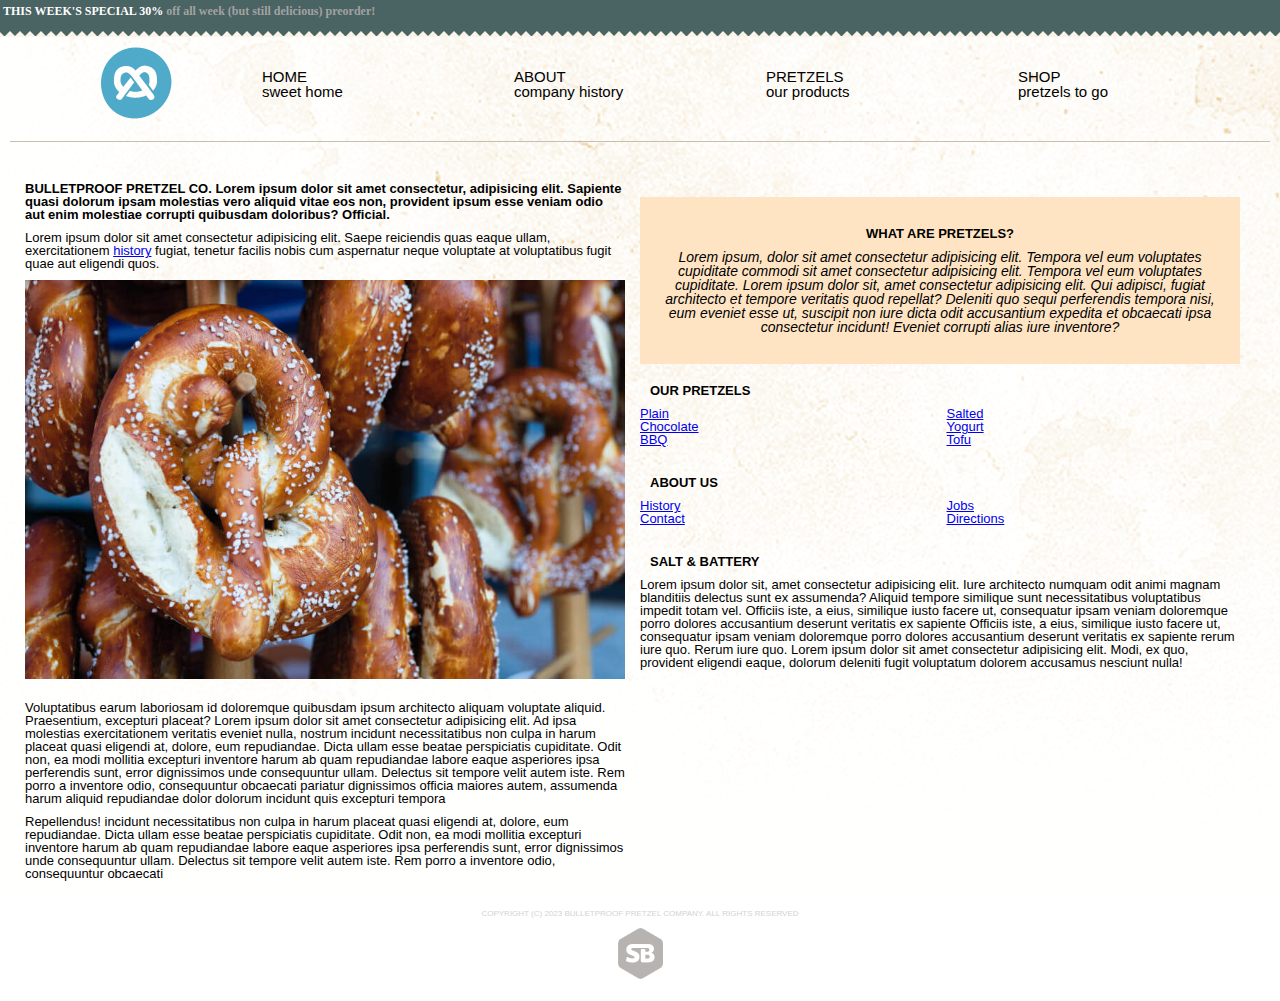
<file: index.html>
<!DOCTYPE html>
<html lang="en">
  <head>
    <meta charset="UTF-8" />
    <meta http-equiv="X-UA-Compatible" content="IE=edge" />
    <meta name="viewport" content="width=device-width, initial-scale=1.0" />
    <title>Bulletproof Pretzel company</title>
    <link rel="stylesheet" href="reset.css" />
    <link rel="stylesheet" href="layout.css" />
  </head>
  <body>
    <div id="special">
      <span class="item1">THIS WEEK'S SPECIAL 30%</span>
      <span class="item2">off all week (but still delicious) preorder!</span>
    </div>
    <div id="wrapper">
      <header>
        <nav id="nav1">
          <ul>
            <figure class="companyLogo">
              <img src="/images/logo-mark.png" alt="companylogo" />
            </figure>
            <li>HOME <span class="hidden-text">sweet home</span></li>
            <li>ABOUT <span class="hidden-text">company history</span></li>
            <li>PRETZELS <span class="hidden-text">our products</span></li>
            <li>SHOP <span class="hidden-text">pretzels to go</span></li>
          </ul>
        </nav>
      </header>
      <article class="parent">
        <section id="main">
          <p id="p1">
            BULLETPROOF PRETZEL CO. Lorem ipsum dolor sit amet consectetur,
            adipisicing elit. Sapiente quasi dolorum ipsam molestias vero
            aliquid vitae eos non, provident ipsum esse veniam odio aut enim
            molestiae corrupti quibusdam doloribus? Official.
          </p>
          <p id="p2">
            Lorem ipsum dolor sit amet consectetur adipisicing elit. Saepe
            reiciendis quas eaque ullam, exercitationem
            <span id="linkContainer"></span>

            fugiat, tenetur facilis nobis cum aspernatur neque voluptate at
            voluptatibus fugit quae aut eligendi quos.
          </p>
          <figure>
            <img id="pretzels" src="/images/pretzels.jpg" alt="freshpretzels" />
          </figure>

          <p id="p3">
            Voluptatibus earum laboriosam id doloremque quibusdam ipsum
            architecto aliquam voluptate aliquid. Praesentium, excepturi
            placeat? Lorem ipsum dolor sit amet consectetur adipisicing elit. Ad
            ipsa molestias exercitationem veritatis eveniet nulla, nostrum
            incidunt necessitatibus non culpa in harum placeat quasi eligendi
            at, dolore, eum repudiandae. Dicta ullam esse beatae perspiciatis
            cupiditate. Odit non, ea modi mollitia excepturi inventore harum ab
            quam repudiandae labore eaque asperiores ipsa perferendis sunt,
            error dignissimos unde consequuntur ullam. Delectus sit tempore
            velit autem iste. Rem porro a inventore odio, consequuntur obcaecati
            pariatur dignissimos officia maiores autem, assumenda harum aliquid
            repudiandae dolor dolorum incidunt quis excepturi tempora
          </p>
          <p id="p4">
            Repellendus! incidunt necessitatibus non culpa in harum placeat
            quasi eligendi at, dolore, eum repudiandae. Dicta ullam esse beatae
            perspiciatis cupiditate. Odit non, ea modi mollitia excepturi
            inventore harum ab quam repudiandae labore eaque asperiores ipsa
            perferendis sunt, error dignissimos unde consequuntur ullam.
            Delectus sit tempore velit autem iste. Rem porro a inventore odio,
            consequuntur obcaecati
          </p>
        </section>
        <aside id="sidebar">
          <div class="callout">
            <h3 id="pretz">WHAT ARE PRETZELS?</h3>
            <p id="pcall">
              Lorem ipsum, dolor sit amet consectetur adipisicing elit. Tempora
              vel eum voluptates cupiditate commodi sit amet consectetur
              adipisicing elit. Tempora vel eum voluptates cupiditate. Lorem
              ipsum dolor sit, amet consectetur adipisicing elit. Qui adipisci,
              fugiat architecto et tempore veritatis quod repellat? Deleniti quo
              sequi perferendis tempora nisi, eum eveniet esse ut, suscipit non
              iure dicta odit accusantium expedita et obcaecati ipsa consectetur
              incidunt! Eveniet corrupti alias iure inventore?
            </p>
          </div>
          <!-- <table class="eka">
            <tr>
              <td>
                <h3 id="pretzels">OUR PRETZELS</h3>
              </td>
            </tr>
            <tr>
              <td><a href="https://www.example.com/plain">Plain</a></td>
              <td><a href="https://www.example.com/salted">Salted</a></td>
            </tr>
            <tr>
              <td><a href="https://www.example.com/chocolate">Chocolate</a></td>
              <td><a href="https://www.example.com/yogurt">Yogurt</a></td>
            </tr>
            <tr>
              <td><a href="https://www.example.com/bbq">BBQ</a></td>
              <td><a href="https://www.example.com/tofu">Tofu</a></td>
            </tr>
          </table> -->

          <!-- <table id="toka">
            <h3 id="about">ABOUT US</h3>
            <tr>
              <td><a href="https://www.example.com/history">History</a></td>
              <td><a href="https://www.example.com/jobs">Jobs</a></td>
            </tr>
            <tr>
              <td><a href="https://www.example.com/contact">Contact Us</a></td>
              <td>
                <a href="https://www.example.com/directions">Directions</a>
              </td>
            </tr>
          </table> -->
          <h3>OUR PRETZELS</h3>
          <ul>
            <li>
              <a href="https://www.example.com/plain">Plain</a>
            </li>
            <li>
              <a href="https://www.example.com/plain">Chocolate</a>
            </li>
            <li>
              <a href="https://www.example.com/plain">BBQ</a>
            </li>
            <li>
              <a href="https://www.example.com/plain">Salted</a>
            </li>
            <li>
              <a href="https://www.example.com/plain">Yogurt</a>
            </li>
            <li>
              <a href="https://www.example.com/plain">Tofu</a>
            </li>
          </ul>
          <h3>ABOUT US</h3>
          <ul>
            <li>
              <a href="https://www.example.com/plain"> History</a>
            </li>
            <li>
              <a href="https://www.example.com/plain"> Contact</a>
            </li>
            <li>
              <a href="https://www.example.com/plain"> Jobs</a>
            </li>
            <li>
              <a href="https://www.example.com/plain"> Directions</a>
            </li>
          </ul>

          <h3>SALT & BATTERY</h3>
          <p>
            Lorem ipsum dolor sit, amet consectetur adipisicing elit. Iure
            architecto numquam odit animi magnam blanditiis delectus sunt ex
            assumenda? Aliquid tempore similique sunt necessitatibus
            voluptatibus impedit totam vel. Officiis iste, a eius, similique
            iusto facere ut, consequatur ipsam veniam doloremque porro dolores
            accusantium deserunt veritatis ex sapiente Officiis iste, a eius,
            similique iusto facere ut, consequatur ipsam veniam doloremque porro
            dolores accusantium deserunt veritatis ex sapiente rerum iure quo.
            Rerum iure quo. Lorem ipsum dolor sit amet consectetur adipisicing
            elit. Modi, ex quo, provident eligendi eaque, dolorum deleniti fugit
            voluptatum dolorem accusamus nesciunt nulla!
          </p>
        </aside>
      </article>
      <footer>
        <p id="footerText">
          COPYRIGHT (C) 2023 BULLETPROOF PRETZEL COMPANY. ALL RIGHTS RESERVED
        </p>
        <figure id="logoDown">
          <img src="/images/sb-black.png" alt="alalogo" />
        </figure>
      </footer>
    </div>
    <script src="script.js"></script>
  </body>
</html>
</file>
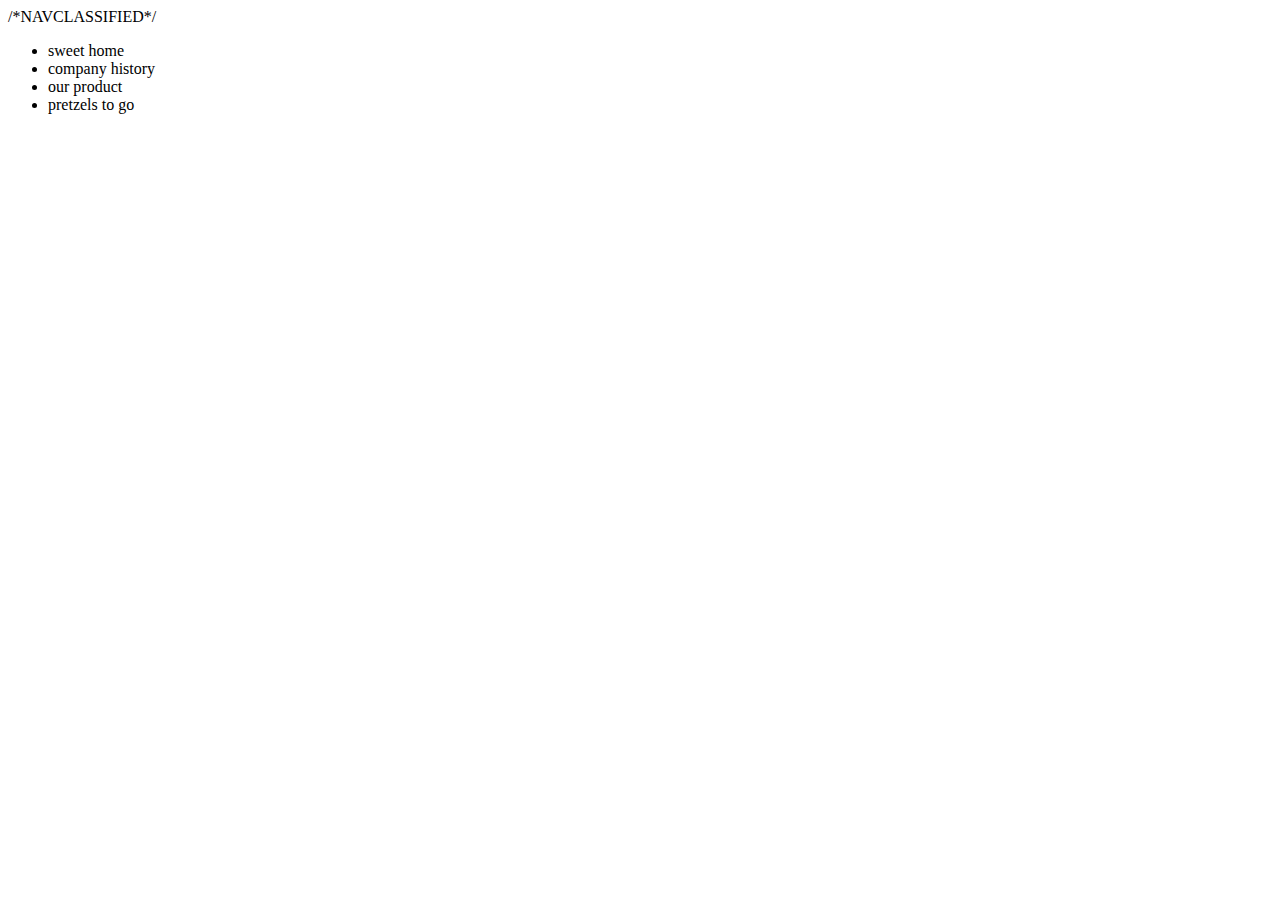
<file: temp_memo.html>
<!DOCTYPE html>
<html lang="en">
<head>
    <meta charset="UTF-8">
    <meta http-equiv="X-UA-Compatible" content="IE=edge">
    <meta name="viewport" content="width=device-width, initial-scale=1.0">
    <title>Document</title>
</head>
<body>
    
</body>
</html>


/*NAVCLASSIFIED*/

</nav class="navDetails">
<ul class="navDetListing">
  <li>sweet home</li>
  <li>company history</li>
  <li>our product</li>
  <li>pretzels to go</li>
</ul>
</nav>
</file>
<file: layout.css>
html {
  font-size: 62.5%;
}
/* MOBILE */
.hidden-text {
  display: none;
}
body {
  font-family: Verdana, Geneva, Tahoma, sans-serif;
  background-image: url("/images/grunge.png");
  background-repeat: no-repeat;
  background-size: cover;
  background-attachment: fixed;
}
#special {
  padding-top: 0.5rem;
  padding-left: 0.3rem;
  background-color: rgb(74, 99, 99);
  color: white;
  font-family: Cambria, Cochin, Georgia, Times, "Times New Roman", serif;
  font-weight: 700;
  font-size: 1.2rem;
  padding-block-end: 2rem;
  background-image: url("/images/special-bg.png");
  background-repeat: repeat-x;
  background-position: center bottom;
}

.item2 {
  color: rgb(162, 162, 162);
}
header {
  border-bottom-color: rgb(198, 191, 176);
  border-bottom-style: solid;
  border-bottom-width: 1px;
  padding-bottom: 2rem;
}

/*Hide NavDetails in MOBILE*/
#navDetails {
  display: none;
}

/*Koko sivun WRAPPER FLEX*/
#wrapper {
  margin-inline-start: 1rem;
  margin-inline-end: 1rem;
}
#wrapper > * {
  margin-top: 1rem;
  margin-bottom: 2rem;
  /*ÄLÄ KOSKE YLLÄOLEVIIN ! KOKO SIVUN SÄÄTÖ!*/
}

/*NAV 1 COLUMN MOBILEEN*/
#nav1 ul {
  display: flex;
  flex-direction: row;
  flex-wrap: wrap;
  justify-content: center;
}

#nav1 ul > * {
  flex-basis: 0;
  flex-grow: 1;
  text-align: center;
}

/*LOGON SÄÄDÖT*/
#nav1 ul .companyLogo {
  flex-basis: 100%;
  margin-bottom: 1.3rem;
  opacity: 0.9;
  text-align: center;
}

#pretzels {
  max-width: 100%;
  margin-bottom: 1rem;
}
#main {
  max-width: 100%;
  padding-top: 1rem;
}

#p1 {
  font-size: 1rem;
  font-weight: 700;
  margin-bottom: 1rem;
}

#p2 {
  font-size: 1rem;
  margin-bottom: 1rem;
}

#p3 {
  font-size: 1rem;
  margin-bottom: 1rem;
}

#p4 {
  font-size: 1rem;
}

#sidebar ul {
  column-count: 2;
  margin-bottom: 3rem;
}

#sidebar {
  display: block;
  margin-top: 2rem;
  font-size: 1.3rem;
}
.callout {
  margin-top: 2rem;
  background-color: bisque;
  padding-block-start: 2rem;
  padding-block-end: 2rem;
  margin-bottom: 2rem;
}
#pcall {
  margin: 1rem;
  font-size: 1.4rem;
  font-style: italic;
  text-align: center;
}

h3 {
  margin-bottom: 0.5rem;
  text-align: left;
}

#pretz {
  text-align: center;
}

.callout {
  margin-top: 2rem;
  background-color: bisque;
  padding-block-start: 2rem;
  padding-block-end: 2rem;
}
#logoDown {
  opacity: 0.4;
  text-align: center;
}

#footerText {
  margin-top: 3rem;
  text-align: center;
  color: lightgrey;
  font-size: 0.8rem;
  margin-block-end: 1rem;
}

/* TABLET */

@media only screen and (min-width: 426px) {
  #nav1 ul .companyLogo {
    flex-basis: 0;
    margin-bottom: 0rem;
    opacity: 0.9;
  }
  #nav1 ul > * {
    flex-basis: 0;
    flex-grow: 1;
    justify-content: center;
    align-self: center;
    font-size: 1.5rem;
  }
  #p1,
  #p2,
  #p3,
  #p4 {
    font-size: 1.3rem;
    margin-top: 1rem;
  }
  #main {
    max-width: 100%;
  }
  h3 {
    margin: 1rem;
    font-weight: 700;
  }
}

/*TIETOKONE TÄSTÄ ETEENPÄIN*/
@media only screen and (min-width: 769px) {
  .parent {
    display: flex;
    flex-direction: row;
    flex-wrap: wrap;
  }

  .parent > * {
    flex-basis: 0;
    flex-grow: 1;
  }
  .parent {
    margin: 1.5rem;
    text-align: left;
  }

  #sidebar {
    margin: 1.5rem;
  }
  /*NavDetails esiin*/
  .hidden-text {
    display: block;
    vertical-align: baseline;
  }

  #nav1 ul > * {
    flex-basis: 0;
    flex-grow: 1;
    text-align: left;
  }
}
</file>
